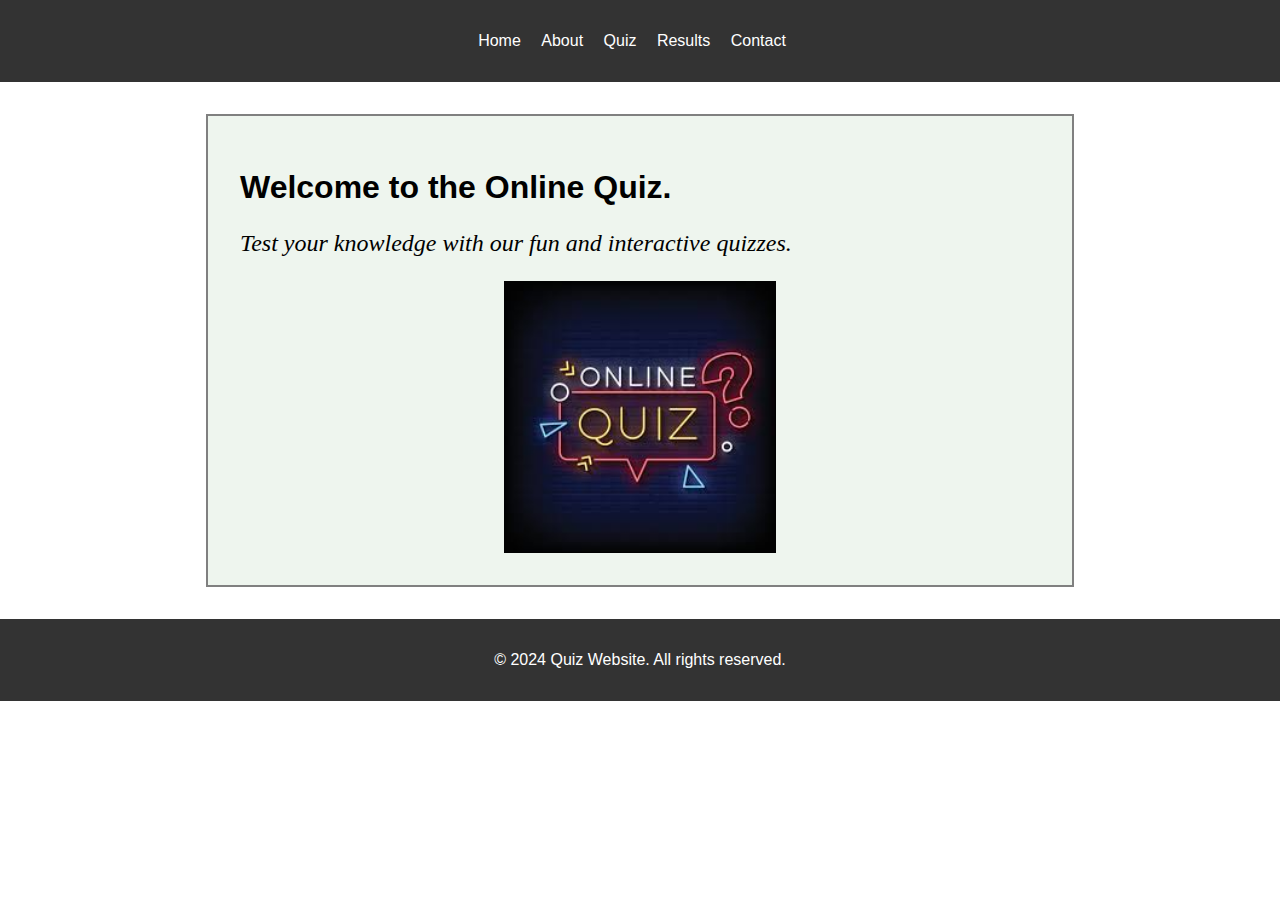
<file: online quiz/index.html>
<!DOCTYPE html>
<html lang="en">
<head>
    <meta charset="UTF-8">
    <meta name="viewport" content="width=device-width, initial-scale=1.0">
    <title>Home - Quiz Website</title>
    <link rel="stylesheet" href="styles.css">
    <link rel="icon" type="image/jpeg/jpg" href="qui.jpg">  
</head>
<body>
    <header>
        <nav>
            <ul>
                <li><a href="index.html">Home</a></li>
                <li><a href="about.html">About</a></li>
                <li><a href="quiz.html">Quiz</a></li>
                <li><a href="results.html">Results</a></li>
                <li><a href="contact.html">Contact</a></li>
            </ul>
        </nav>
    </header>
    <main >
        <section id="home">
            <h1 style="font-size: xx-large;" >Welcome to the Online Quiz.</h1>
            <pre style="font-size:x-large;font-family: 'Gill Sans';font-style: italic;">Test your knowledge with our fun and interactive quizzes.</pre>
            <img src="quiz.jpg" alt="image" width="34%">
        </section>
    </main>
    <footer style="margin-top:32px;">
        <p>&copy; 2024 Quiz Website. All rights reserved.</p>
    </footer>

</body>
</html>
</file>
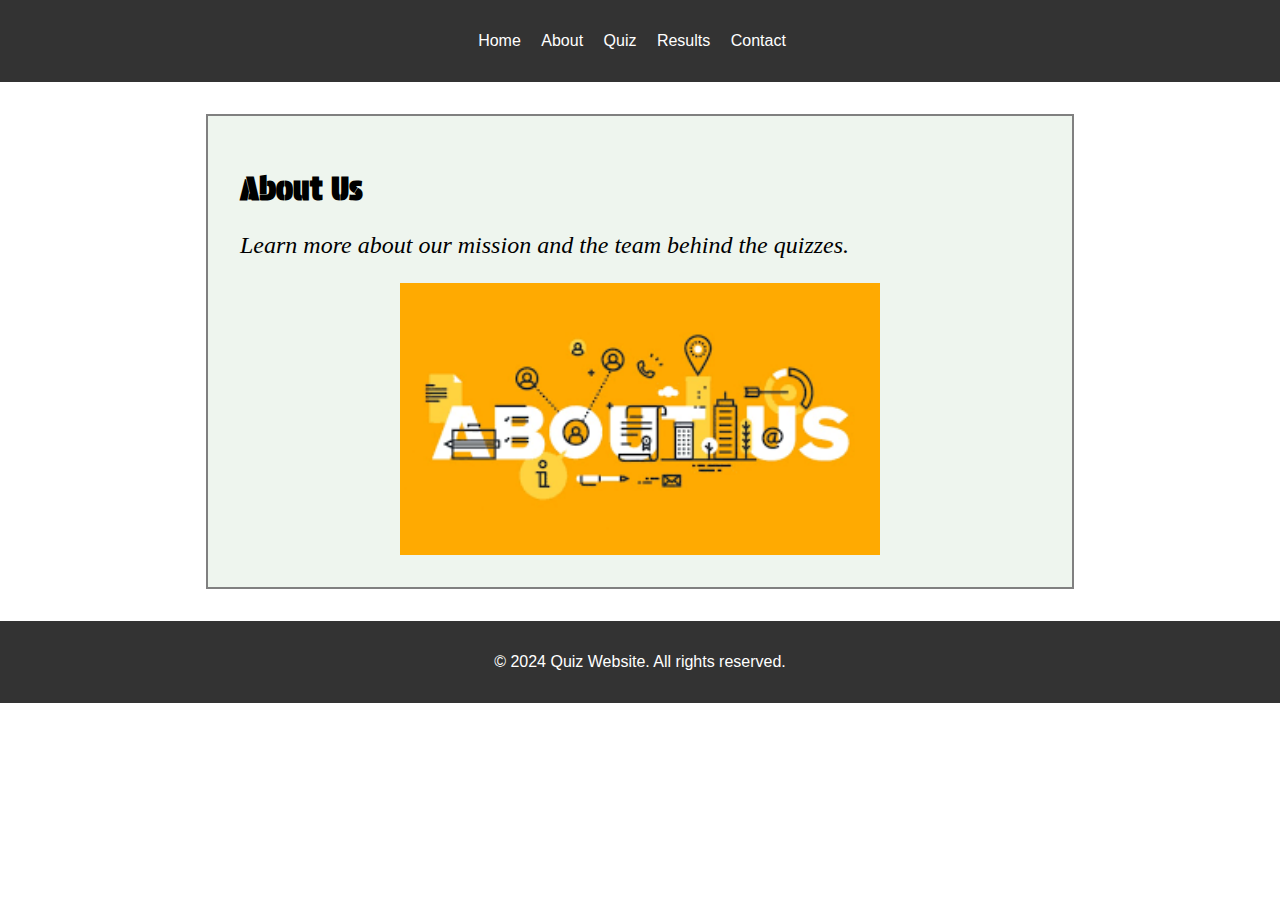
<file: online quiz/about.html>
<!DOCTYPE html>
<html lang="en">
    <link rel="preconnect" href="https://fonts.googleapis.com">
<link rel="preconnect" href="https://fonts.gstatic.com" crossorigin>
<link href="https://fonts.googleapis.com/css2?family=Protest+Guerrilla&display=swap" rel="stylesheet">
<head>
    <meta charset="UTF-8">
    <meta name="viewport" content="width=device-width, initial-scale=1.0">
    <title>About - Quiz Website</title>
    <link rel="stylesheet" href="styles.css">
</head>
<body>
    <header>
        <nav>
            <ul>
                <li><a href="index.html">Home</a></li>
                <li><a href="about.html">About</a></li>
                <li><a href="quiz.html">Quiz</a></li>
                <li><a href="results.html">Results</a></li>
                <li><a href="contact.html">Contact</a></li>
            </ul>
        </nav>
    </header>
    <main>
        <section id="about">
            <h1 style="font-size:xx-large;font-family: 'Protest Guerrilla';">About Us</h1>
            <p style="font-size: x-large;font-family: 'Gill Sans';font-style: italic;">Learn more about our mission and the team behind the quizzes.</p>
            <img src="abt.png" alt="About Us" width="60%">
        </section>
    </main>
    <footer style="margin-top:32px;">
        <p>&copy; 2024 Quiz Website. All rights reserved.</p>
    </footer>
</body>
</html>
</file>
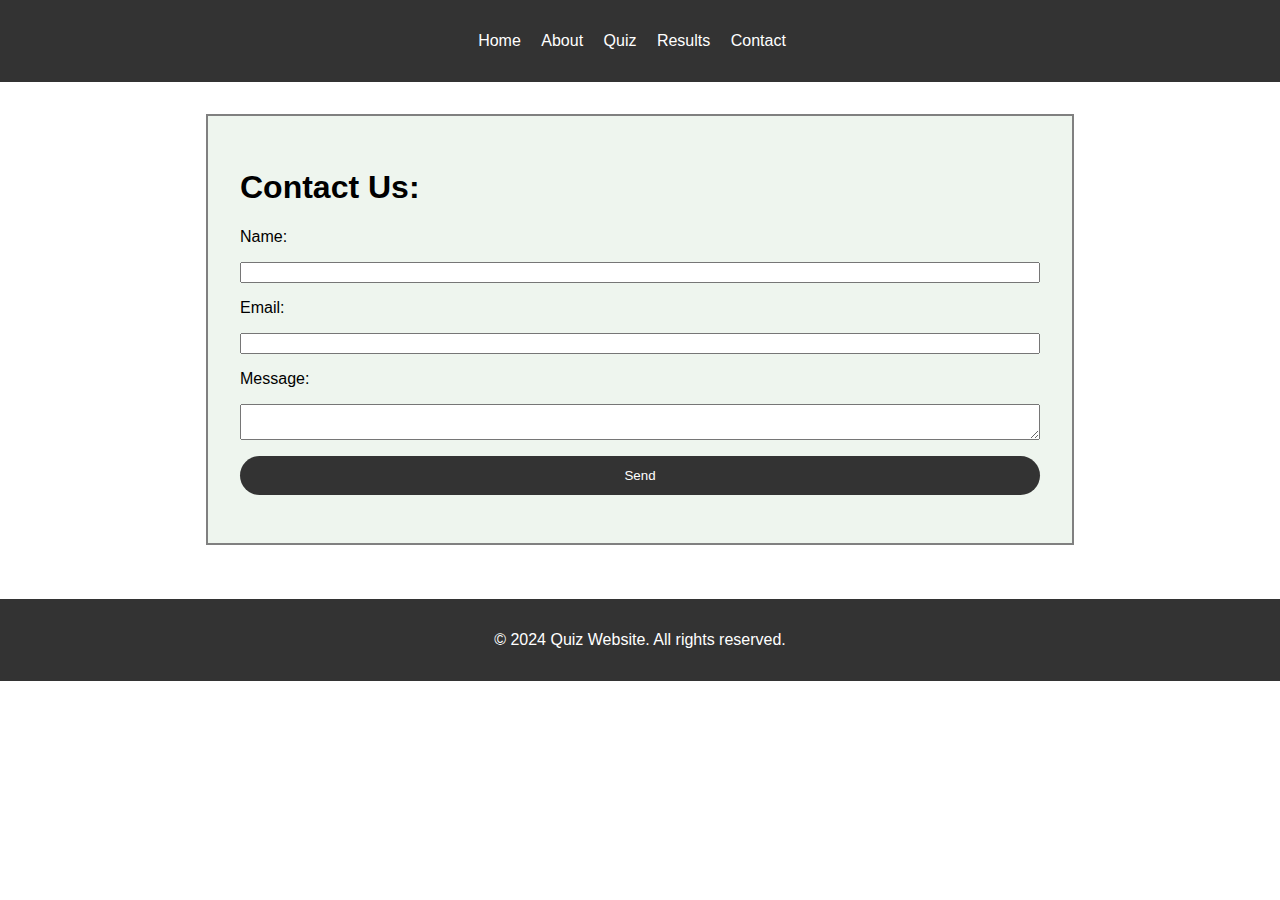
<file: online quiz/contact.html>
<!DOCTYPE html>
<html lang="en">
<head>
    <meta charset="UTF-8">
    <meta name="viewport" content="width=device-width, initial-scale=1.0">
    <title>Contact - Quiz Website</title>
    <link rel="stylesheet" href="styles.css">
</head>
<body>
    <header>
        <nav>
            <ul>
                <li><a href="index.html">Home</a></li>
                <li><a href="about.html">About</a></li>
                <li><a href="quiz.html">Quiz</a></li>
                <li><a href="results.html">Results</a></li>
                <li><a href="contact.html">Contact</a></li>
            </ul>
        </nav>
    </header>
    <main>
        <section id="contact">
            <h1>Contact Us:</h1>
            <form action="mailto:info@quizwebsite.com" method="post" enctype="text/plain">
                <label for="name">Name:</label>
                <input type="text" id="name" name="name" required>
                <label for="email">Email:</label>
                <input type="email" id="email" name="email" required>
                <label for="message">Message:</label>
                <textarea id="message" name="message" required></textarea>
                <input type="submit" value="Send">
            </form>
        </section>
    </main>
    <footer style="margin-top:54px;">
        <p>&copy; 2024 Quiz Website. All rights reserved.</p>
    </footer>
</body>
</html>
</file>
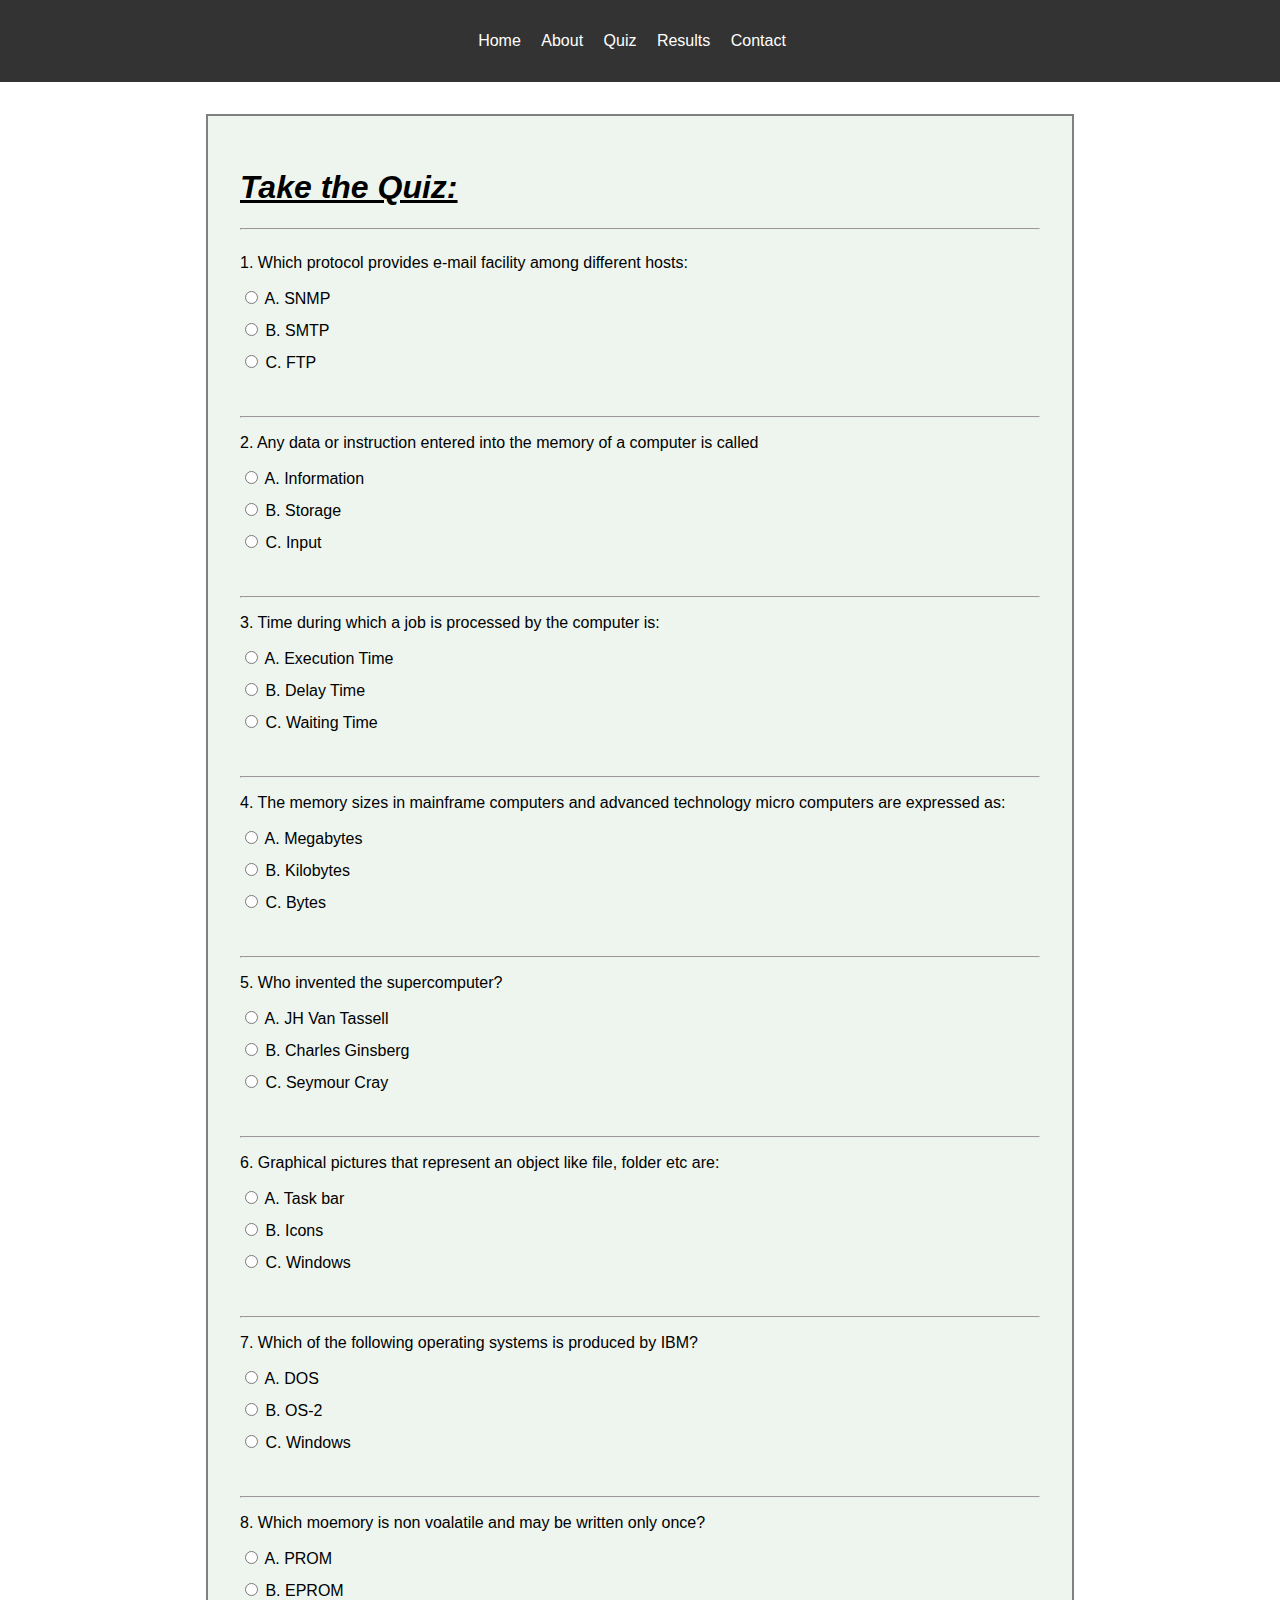
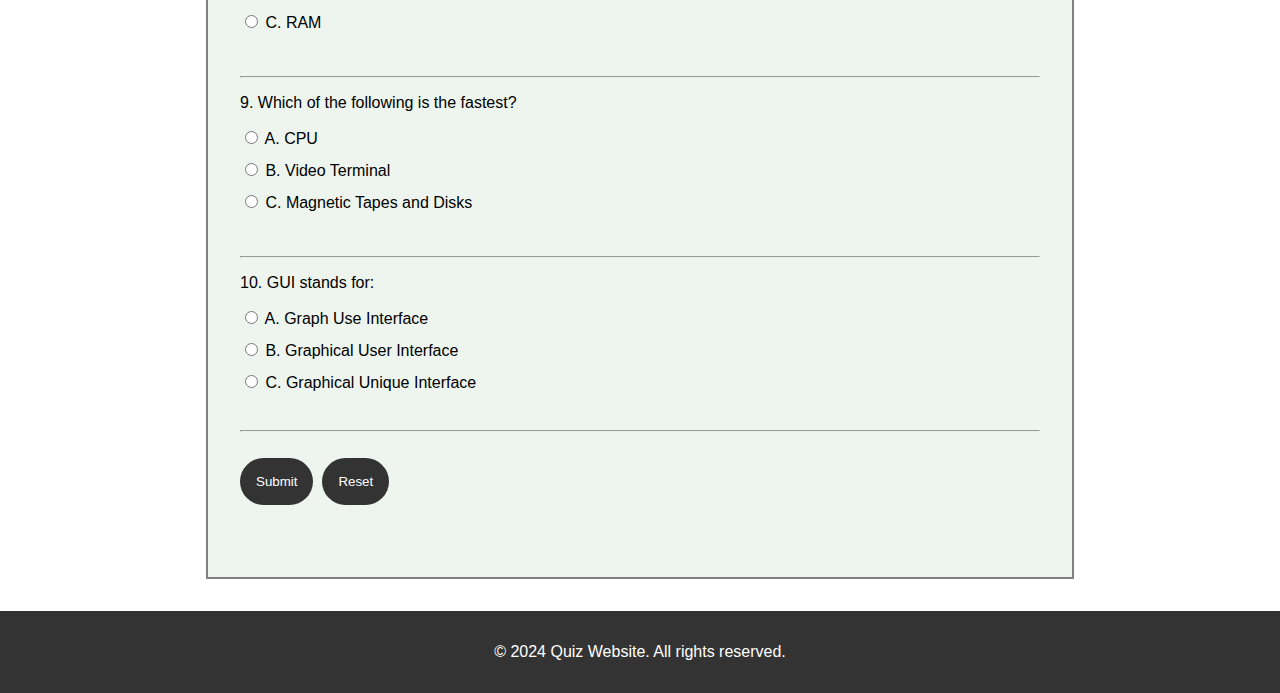
<file: online quiz/quiz.html>
<!DOCTYPE html>
<html lang="en">
<head>
    <meta charset="UTF-8">
    <meta name="viewport" content="width=device-width, initial-scale=1.0">
    <title>Quiz - Quiz Website</title>
    <link rel="stylesheet" href="styles.css">
    <script src="script.js" defer></script>
</head>
<body>
    <header>
        <nav>
            <ul>
                <li><a href="index.html">Home</a></li>
                <li><a href="about.html">About</a></li>
                <li><a href="quiz.html">Quiz</a></li>
                <li><a href="results.html">Results</a></li>
                <li><a href="contact.html">Contact</a></li>
            </ul>
        </nav>
    </header>
    <main>
        <section id="quiz">
            <u><i><h1 style="font-family:'Lucida Grande', 'Lucida Sans', Arial, sans-serif;">Take the Quiz:</h1></i></u>
            <hr>
            <form id="quizForm">
                <div class="quiz-question">
                    <p>1. Which protocol provides e-mail facility among 
                        different hosts:</p>
                    <input type="radio" name="q1" value="A"> A. SNMP<br>
                    <input type="radio" name="q1" value="B"> B. SMTP<br>
                    <input type="radio" name="q1" value="C"> C. FTP<br>
                </div>
                <div class="quiz-question">
                    <hr>
                    <p>2. Any data or instruction entered into the memory of 
                        a computer is called</p>
                    <input type="radio" name="q2" value="A"> A. Information<br>
                    <input type="radio" name="q2" value="B"> B. Storage<br>
                    <input type="radio" name="q2" value="C"> C. Input<br>
                </div>
                <div class="quiz-question">
                    <hr>
                    <p>3. Time during which a job is processed by the 
                        computer is:</p>
                    <input type="radio" name="q3" value="A"> A. Execution Time<br>
                    <input type="radio" name="q3" value="B"> B. Delay Time<br>
                    <input type="radio" name="q3" value="C"> C. Waiting Time<br>
                </div>
                <div class="quiz-question">
                    <hr>
                    <p>4. The memory sizes in mainframe computers and advanced
                        technology micro computers are expressed as: </p>
                    <input type="radio" name="q4" value="A"> A. Megabytes<br>
                    <input type="radio" name="q4" value="B"> B. Kilobytes<br>
                    <input type="radio" name="q4" value="C"> C. Bytes<br>    
              </div>
                <div class="quiz-question">
                    <hr>
                    <P>5. Who invented the supercomputer?</P> 
                    <input type="radio" name="q5" value="A"> A. JH Van Tassell<br>
                    <input type="radio" name="q5" value="B"> B. Charles Ginsberg<br>
                    <input type="radio" name="q5" value="C"> C. Seymour Cray<br>
                </div>
                <div class="quiz-question">
                    <hr>
                    <p>6. Graphical pictures that represent an object like file,
                        folder etc are:</p>
                    <input type="radio" name="q6" value="A"> A. Task bar<br>
                    <input type="radio" name="q6" value="B"> B. Icons<br>
                    <input type="radio" name="q6" value="C"> C. Windows<br>
                </div>
                <div class="quiz-question">
                    <hr>
                    <p>7. Which of the following operating systems is produced 
                        by IBM?</p>
                    <input type="radio" name="q7" value="A"> A. DOS<br>
                    <input type="radio" name="q7" value="B"> B. OS-2<br>
                    <input type="radio" name="q7" value="C"> C. Windows<br>
                </div>
                <div class="quiz-question">
                    <hr>
                    <p>8. Which moemory is non voalatile and may be written 
                        only once?</p>                         
                    <input type="radio" name="q8" value="A"> A. PROM<br>
                    <input type="radio" name="q8" value="B"> B. EPROM<br>
                    <input type="radio" name="q8" value="C"> C. RAM<br>
                </div>
                <div class="quiz-question">
                    <hr>
                    <p>9. Which of the following is the fastest?</p>
                    <input type="radio" name="q9" value="A"> A. CPU<br> 
                    <input type="radio" name="q9" value="B"> B. Video Terminal<br>
                    <input type="radio" name="q9" value="C"> C. Magnetic Tapes and Disks<br>
                </div> 
                <div class="quiz-question">
                    <hr>
                    <p>10. GUI stands for:</p>
                    <input type="radio" name="q10" value="A"> A. Graph Use Interface<br>
                    <input type="radio" name="q10" value="B"> B. Graphical User Interface<br>
                    <input type="radio" name="q10" value="C"> C. Graphical Unique Interface<br><br> 
                    <hr><br>
                    <input type="submit" value="Submit" id="submit" class="submit">&nbsp;
                    <input type="reset" value="Reset" id="reset" class="reset">
            </form>
        </section>
    </main>
    <footer style="margin-top:32px;">
        <p>&copy; 2024 Quiz Website. All rights reserved.</p>
    </footer>

</body>
</html>
</file>
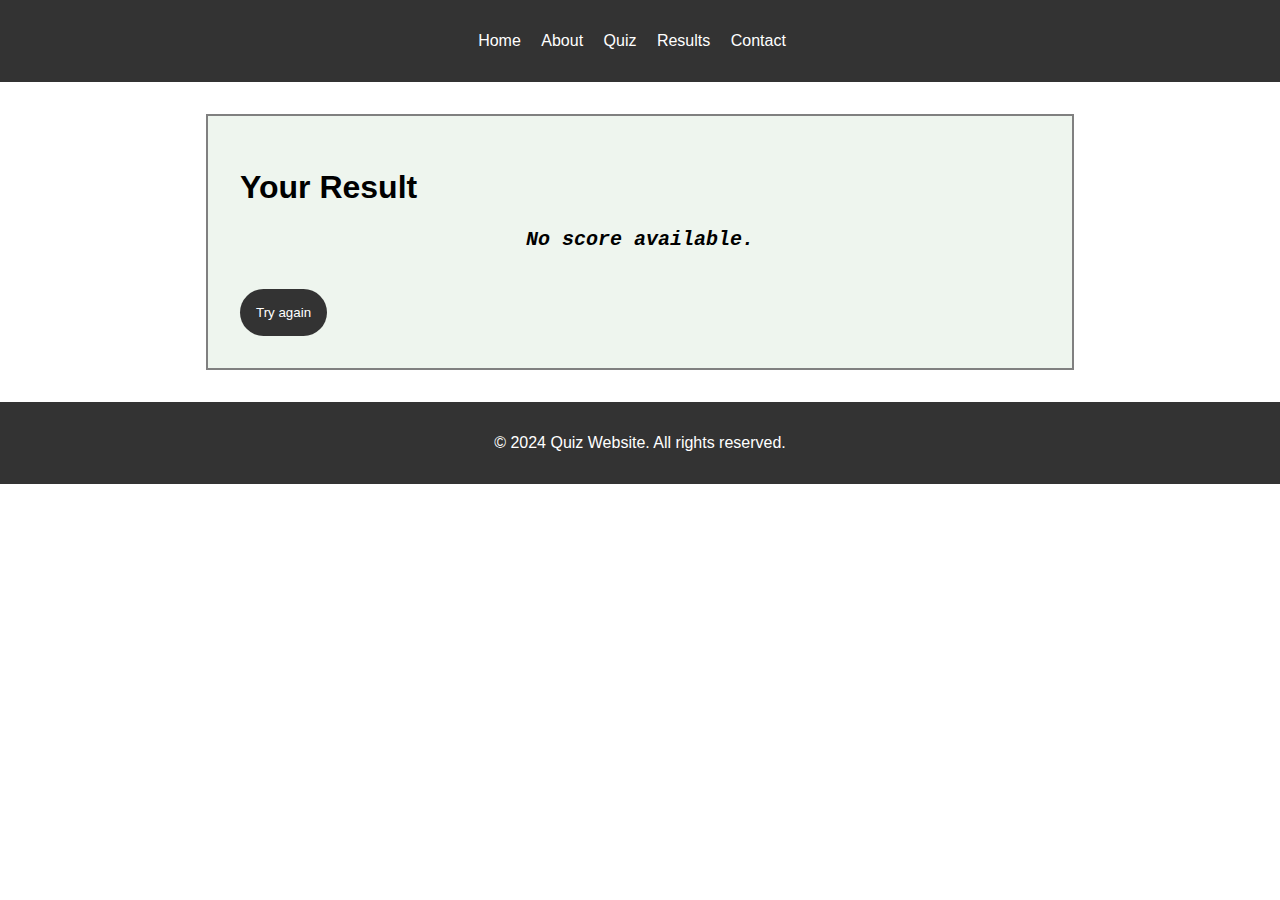
<file: online quiz/results.html>
<!DOCTYPE html>
<html lang="en">
<head>
    <meta charset="UTF-8">
    <meta name="viewport" content="width=device-width, initial-scale=1.0">
    <title>Results - Quiz Website</title>
    <link rel="stylesheet" href="styles.css">
    <script src="script.js" defer></script>
</head>
<body>
    <header>
        <nav>
            <ul>
                <li><a href="index.html">Home</a></li>
                <li><a href="about.html">About</a></li>
                <li><a href="quiz.html">Quiz</a></li>
                <li><a href="results.html">Results</a></li>
                <li><a href="contact.html">Contact</a></li>
            </ul>
        </nav>
    </header>
    <main>
        <section id="results">
            <h1>Your Result</h1>
            <b><p id="resultsDisplay" style="text-align: center;font-size:20px;font-family: 'Courier New';font-style:oblique;">Your quiz results will be displayed here.</p></b>
            <div id="im" class="im" style="display: flex;justify-content: center;align-items: center;"></div><br>
            <a href="quiz.html"><input type="button" value="Try again" id="trya" class="trya"></a>
        </section>
    </main>
    <footer style="margin-top:32px;">
        <p>&copy; 2024 Quiz Website. All rights reserved.</p>
    </footer>
</body>
</html>
</file>
<file: online quiz/styles.css>
body {
    font-family: Arial, sans-serif;
    margin: 0;
    padding: 0;

}

header {
    background-color: #333;
    color: white;
    padding: 1rem 0;
}

nav ul {
    list-style: none;
    padding: 0;
    text-align: center;
}

nav ul li {
    display: inline;
    margin-right: 1rem;
}

nav ul li a {
    color: white;
    text-decoration: none;
}

main {
    padding: 2rem;
    background-color:#eef5ee;
    margin: 0 auto;
    max-width: 800px;
    border: solid grey 2px;
    margin-top: 32px;
}

footer {
    background-color: #333;
    color: white;
    text-align: center;
    padding: 1rem 0;
    position:absolute bottom;
    width: 100%;
}

#home img, #about img, #quiz img {
    max-width: 100%;
    height: auto;
    display: block;
    margin: 0 auto;
}

form {
    display: flex;
    flex-direction: column;
}

form label, form input, form textarea {
    margin-bottom: 1rem;
}

form input[type="submit"] {
    background-color: #333;
    color: white;
    padding: 0.75rem;
    border: none;
    cursor: pointer;
    border-radius: 4em;
}
form input[type="reset"] {
    background-color: #333;
    color: white;
    padding: 0.75rem;
    border: none;
    cursor: pointer;
    border-radius: 4em;
}


.quiz-question {
    margin-bottom: 1.5rem;
}
#trya
{
    background-color: #333;
    color: white;
    padding: 1rem;
    border: none;
    cursor:pointer;
    border-radius: 4em;
    transition: transform 0.3s;
}
.trya:hover{
    animation: bubble 0.75s ease-out;
    color:grey;
    box-shadow:0 5px 15px black;
}
@keyframes bubble{
    0%{
        transform: scale(1);
    }
    50%{
        transform: scale(1.2);
    }
    100%{
        transform: scale(1);
    }
}
#im{
    animation: img 0.5s 1;
}
.im{
    animation: img 0s ;
}
@keyframes img {
    0%{
        transform: scale(0);
    }
    25%{
        transform: scale(0.5);
    }
    50%{
        transform: scale(1.3);
    }
   75%
    {
        transform: scale(1.1);
    }
    100%{
        transform: scale(1);
    }
  
}
#submit
{
    background-color: #333;
    color: white;
    padding: 1rem;
    border: none;
    cursor:pointer;
    border-radius: 4em;
    transition: transform 0.3s;
}
.submit:hover{
    animation: bubble 0.75s ease-out;
    color:grey;
    box-shadow:0 5px 15px black;
}
#reset
{
    background-color: #333;
    color: white;
    padding: 1rem;
    border: none;
    cursor:pointer;
    border-radius: 4em;
    transition: transform 0.3s;
}
.reset:hover{
    animation: bubble 0.75s ease-out;
    color:grey;
    box-shadow:0 5px 15px black;
}
</file>
